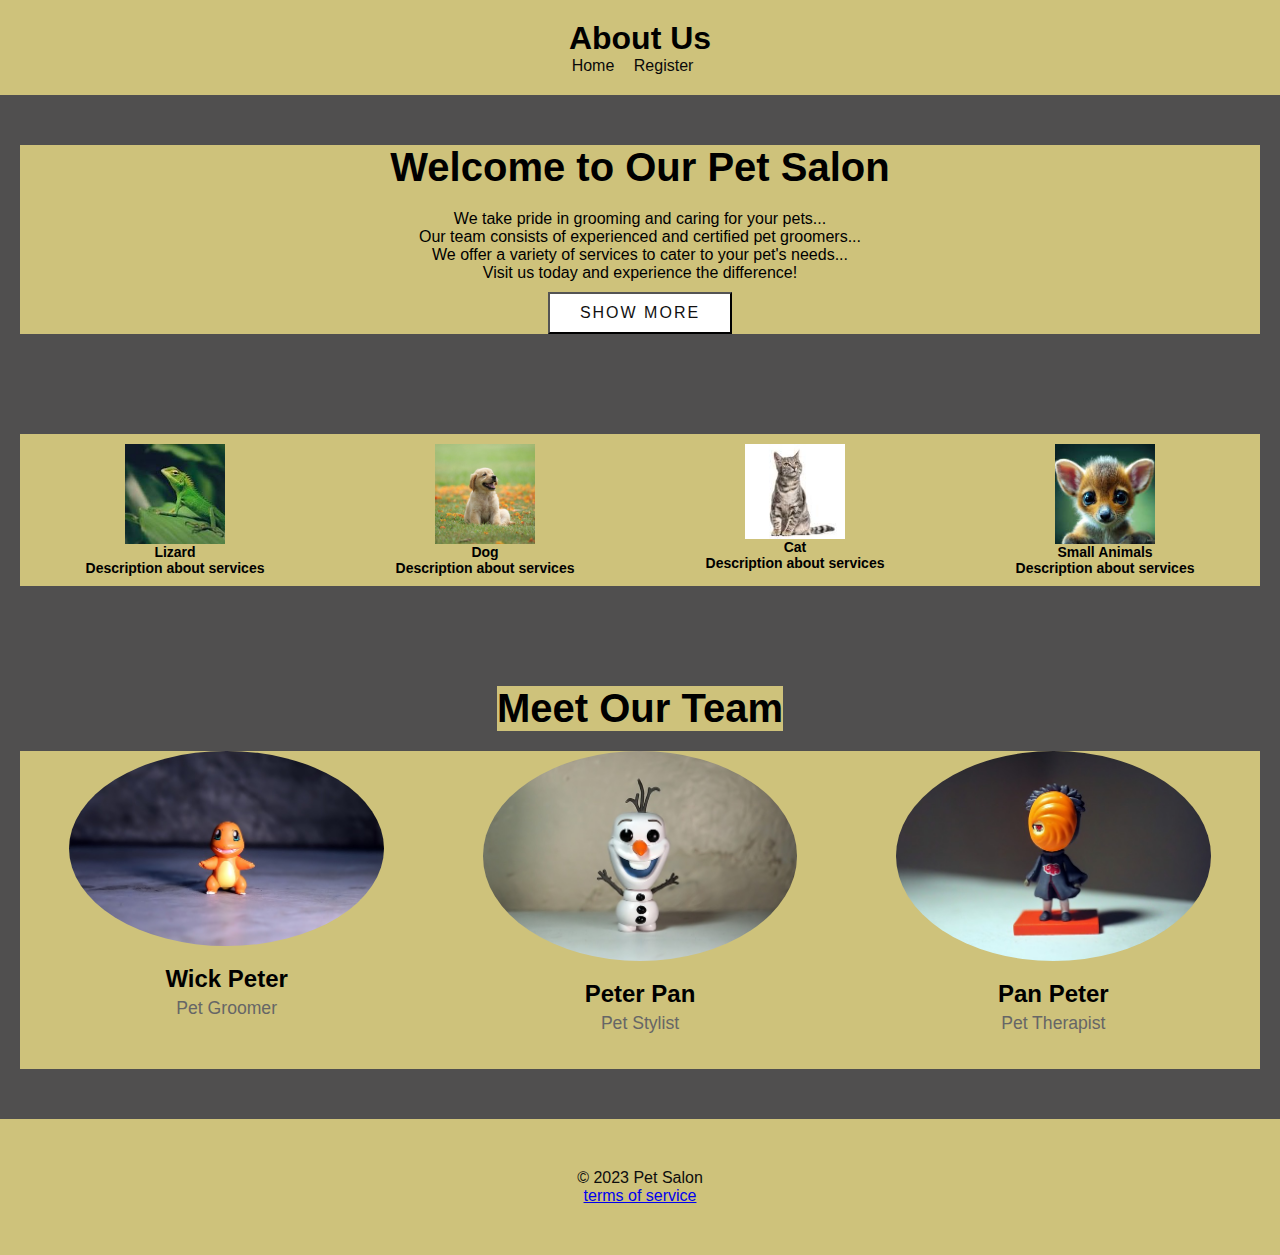
<file: about.html>
<!DOCTYPE html>
<html lang="en">
  <head>
    <meta charset="UTF-8" />
    <meta name="viewport" content="width=device-width, initial-scale=1.0" />
    <title>Pet Salon</title>
    <link rel="stylesheet" href="petsalon.css/styles.css" />
  </head>
  <body>
    <header>
      <div class="header-container">
        <h1>About Us</h1>
        <nav>
          <a href="index.html">Home</a>
          <a href="register.html">Register</a>
        </nav>
      </div>
    </header>

    <main>
      <section class="team">
        <div>
          <h2>Welcome to Our Pet Salon</h2>
          <p>We take pride in grooming and caring for your pets...</p>
          <p>Our team consists of experienced and certified pet groomers...</p>
          <p>We offer a variety of services to cater to your pet's needs...</p>
          <p>Visit us today and experience the difference!</p>
          <button class="toggleDetails">Show More</button>
        </div>
      </section>

      <section class="gallery">
        <ul class="pet-selector-list">
          <li class="pet-selector">
            <div class="img-wrap">
              <img src="imgs/download (2).jpeg" alt="lizard Image" />
            </div>
            <span class="pet-type">
              <p>Lizard</p>
            </span>
            <p>Description about services</p>
          </li>

          <li class="pet-selector">
            <div class="img-wrap">
              <img
                src="imgs/dog-puppy-on-garden-royalty-free-image-1586966191.jpg"
                alt="Dog Image"
              />
            </div>
            <span class="pet-type">
              <p>Dog</p>
            </span>
            <p>Description about services</p>
          </li>
          <li class="pet-selector">
            <div class="img-wrap">
              <img src="imgs/download (3).jpeg" alt="cat Image" />
            </div>
            <span class="pet-type">
              <p>Cat</p>
            </span>
            <p>Description about services</p>
          </li>
          <li class="pet-selector">
            <div class="img-wrap">
              <img src="imgs/download (12).jpeg" alt="small animals Image" />
            </div>
            <span class="pet-type">
              <p>Small Animals</p>
            </span>
            <p>Description about services</p>
          </li>
        </ul>
      </section>

      <section class="team">
        <h2 class="teampics">Meet Our Team</h2>
        <div class="team-members">
          <div class="team-member">
            <img src="imgs/small-4023176_640.jpg" alt="Team Member 1" />
            <h3>Wick Peter</h3>
            <p>Pet Groomer</p>
          </div>
          <div class="team-member">
            <img src="imgs/snow-3852960_640.jpg" alt="Team Member 2" />
            <h3>Peter Pan</h3>
            <p>Pet Stylist</p>
          </div>
          <div class="team-member">
            <img src="imgs/young-3760179_640.jpg" alt="Team Member 3" />
            <h3>Pan Peter</h3>
            <p>Pet Therapist</p>
          </div>
        </div>
      </section>
    </main>

    <footer>
      <p>&copy; 2023 Pet Salon</p>
      <p><a href="#"> terms of service</a></p>
    </footer>
  </body>
</html>
</file>
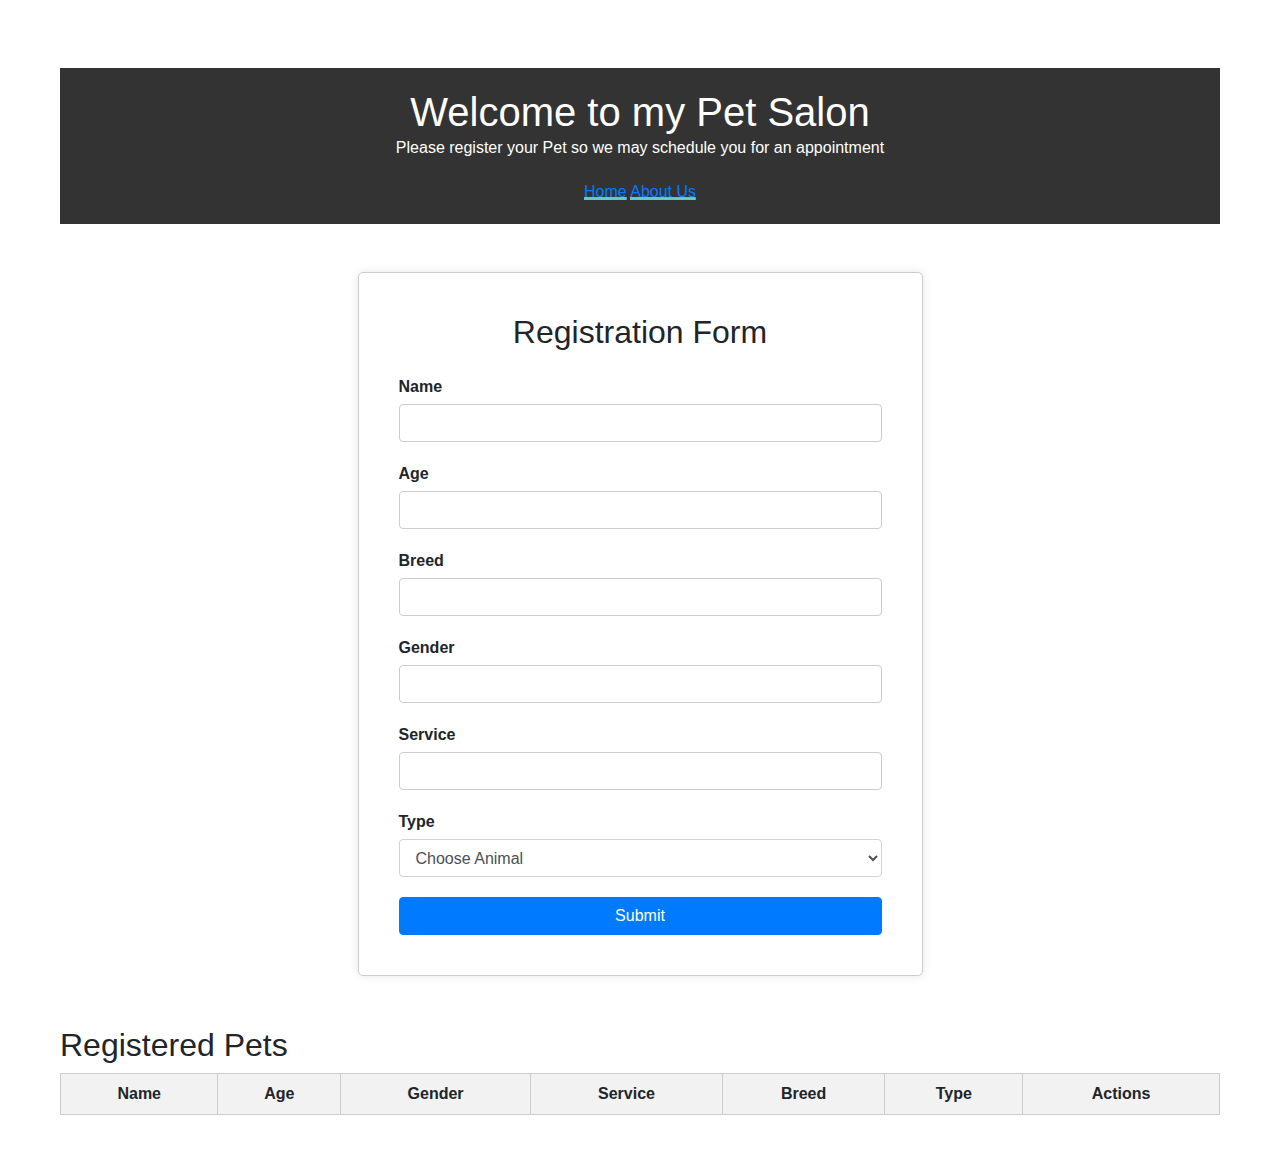
<file: register.html>
<!DOCTYPE html>
<html lang="en">
  <head>
    <!-- Required meta tags-->
    <meta charset="UTF-8" />
    <meta
      name="viewport"
      content="width=device-width, initial-scale=1, shrink-to-fit=no"
    />
    <meta name="description" content="Colorlib Templates" />
    <meta name="author" content="Colorlib" />
    <meta name="keywords" content="Colorlib Templates" />

    <!-- Title Page-->
    <title>New York Pet Salon</title>

    <!-- Main CSS-->
    <link
      href="https://stackpath.bootstrapcdn.com/bootstrap/4.5.2/css/bootstrap.min.css"
      rel="stylesheet"
    />
    <link href="petsalon.css/register.css" rel="stylesheet" />
  </head>
  <body>
    <div class="container">
      <header class="text-center my-5">
        <h1>Welcome to my Pet Salon</h1>
        <p>
          Please register your Pet so we may schedule you for an appointment
        </p>
        <nav>
          <a href="index.html">Home</a>
          <a href="about.html">About Us</a>
        </nav>
      </header>
      <form id="petForm">
        <div class="row justify-content-center">
          <div class="col-md-6">
            <div class="card">
              <div class="card-body">
                <h2 class="card-title text-center mb-4">Registration Form</h2>
                <div class="form-group">
                  <label for="txtName">Name</label>
                  <input
                    class="form-control"
                    type="text"
                    name="first_name"
                    id="txtName"
                    required
                  />
                </div>
                <div class="form-group">
                  <label for="txtAge">Age</label>
                  <input
                    class="form-control"
                    type="number"
                    name="age"
                    id="txtAge"
                    required
                  />
                </div>
                <div class="form-group">
                  <label for="txtBreed">Breed</label>
                  <input
                    class="form-control"
                    type="text"
                    name="breed"
                    id="txtBreed"
                    required
                  />
                </div>
                <div class="form-group">
                  <label for="txtGender">Gender</label>
                  <input
                    class="form-control"
                    type="text"
                    name="gender"
                    id="txtGender"
                    required
                  />
                </div>
                <div class="form-group">
                  <label for="txtService">Service</label>
                  <input
                    class="form-control"
                    type="text"
                    name="service"
                    id="txtService"
                    required
                  />
                </div>
                <div class="form-group">
                  <label for="selectType">Type</label>
                  <select
                    class="form-control"
                    name="subject"
                    id="selectType"
                    required
                  >
                    <option disabled="disabled" selected="selected">
                      Choose Animal
                    </option>
                    <option>Dog</option>
                    <option>Cat</option>
                    <option>Bunny</option>
                  </select>
                </div>
                <button
                  id="buttonPet"
                  class="btn btn-primary btn-block"
                  type="submit"
                >
                  Submit
                </button>
              </div>
            </div>
          </div>
        </div>
      </form>

      <section class="petsSection">
        <div class="tableContainer">
          <h2>Registered Pets</h2>
          <table id="petTable">
            <thead>
              <tr>
                <th>Name</th>
                <th>Age</th>
                <th>Gender</th>
                <th>Service</th>
                <th>Breed</th>
                <th>Type</th>
                <th>Actions</th>
              </tr>
            </thead>
            <tbody id="petTableBody"></tbody>
          </table>
        </div>
        <div id="deleteButtons"></div>
      </section>

      <script src="/scriptsPS/register.js"></script>
      <script src="/scriptsPS/display.js"></script>
    </div>
  </body>
</html>
</file>
<file: petsalon.css/styles.css>
* {
  margin: 0;
  padding: 0;
  box-sizing: border-box;
  background-color: #cec27b;
}

.header-container {
  background-color: #cec27b;
  text-align: center;
  padding: 20px;
}

header h1 {
  margin: 0;
  color: black;
}

nav a {
  color: #0a0909;
  text-decoration: none;
  margin-right: 15px;
  position: relative;
}
nav a::before {
  content: "";
  position: absolute;
  width: 100%;
  height: 4px;
  border-radius: 4px;
  background-color: #18272f;
  bottom: 0;
  left: 0;
  transform-origin: right;
  transform: scaleX(0);
  transition: transform 0.3s ease-in-out;
}

nav a:hover::before {
  transform-origin: left;
  transform: scaleX(1);
}

body {
  font-family: Arial, sans-serif;
}

.gallery {
  text-align: center;
  padding: 50px 20px;
  background-color: #504f4f;
}

.gallery h2 {
  font-size: 2.5em;
  margin-bottom: 20px;
}

.image-gallery {
  display: flex;
  justify-content: space-around;
  flex-wrap: wrap;
}

.gallery-item {
  width: calc(33.33% - 20px);
  margin-bottom: 20px;
}

.gallery-item img {
  width: 100%;
  border-radius: 10px;
}

.team {
  text-align: center;
  padding: 50px 20px;
  background-color: #504f4f;
}

.team h2 {
  font-size: 2.5em;
  margin-bottom: 20px;
}

.team-members {
  display: flex;
  justify-content: space-around;
  flex-wrap: wrap;
}

.team-member {
  width: calc(33.33% - 20px);
  margin-bottom: 20px;
  text-align: center;
}

.team-member img {
  width: 80%;
  border-radius: 50%;
  margin-bottom: 15px;
}

.team-member h3 {
  font-size: 1.5em;
  margin-bottom: 5px;
}

.team-member p {
  font-size: 1.1em;
  color: #666;
  margin-bottom: 15px;
}

.pet-selector-list {
  list-style: none;
  padding: 0;
  margin: 0;
  display: flex;
  justify-content: space-around;
}

.pet-selector {
  text-align: center;
  flex: 1;
  max-width: 200px;
  padding: 10px;
}

.img-wrap img {
  width: 100px;
  height: auto;
  display: block;
  margin-bottom: 5px;
  margin: 0 auto;
}

.pet-type {
  border-bottom: 2px solid transparent;
  transition: border-bottom 0.3s ease;
}

.pet-selector p {
  margin: 0;
  font-weight: bold;
  font-size: 14px;
}
.pet-selector .description-text {
  font-size: 12px;
  color: #888;
  margin-top: 5px;
}
.toggleDetails {
  display: inline-block;
  font-size: 1em;
  background: #fff;
  padding: 10px 30px;
  text-transform: uppercase;
  text-decoration: none;
  font-weight: 500;
  margin-top: 10px;
  color: #111;
  letter-spacing: 2px;
  transition: 0.2s;
}
.toggleDetails:hover {
  letter-spacing: 6px;
}
.team h2 {
  display: inline-block;
  width: auto;
}

footer {
  text-align: center;
  padding: 50px 20px;

  color: #0d0d0d;
}
</file>
<file: petsalon.css/register.css>
body {
  font-family: Arial, sans-serif;
  margin: 0;
  padding: 0;
}

.container {
  max-width: 1200px;
  margin: 0 auto;
  padding: 20px;
}

header {
  background-color: #333;
  color: #fff;
  padding: 20px;
  text-align: center;
}

header h1 {
  margin: 0;
}

header p {
  margin-bottom: 20px;
}

nav a {
  background: linear-gradient(
      to right,
      rgba(100, 200, 200, 1),
      rgba(100, 200, 200, 1)
    ),
    linear-gradient(
      to right,
      rgba(255, 0, 0, 1),
      rgba(255, 0, 180, 1),
      rgba(0, 100, 200, 1)
    );
  background-size: 100% 3px, 0 3px;
  background-position: 100% 100%, 0 100%;
  background-repeat: no-repeat;
  transition: background-size 400ms;
}
a:hover {
  background-size: 0 3px, 100% 3px;
}

nav a:hover::before {
  transform-origin: left;
  transform: scaleX(1);
}

form {
  margin-bottom: 50px;
}

.card {
  border: 1px solid #ccc;
  border-radius: 5px;
  box-shadow: 0 0 10px rgba(0, 0, 0, 0.1);
  padding: 20px;
}

.card-title {
  margin-bottom: 20px;
}

.form-group {
  margin-bottom: 20px;
}

label {
  display: block;
  margin-bottom: 5px;
  font-weight: bold;
}

input[type="text"],
input[type="number"],
select {
  width: 100%;
  padding: 8px;
  border: 1px solid #ccc;
  border-radius: 4px;
  box-sizing: border-box;
}

select {
  cursor: pointer;
}

button {
  width: 100%;
  padding: 10px;
  border: none;
  border-radius: 4px;
  background-color: #333;
  color: #fff;
  font-size: 16px;
  cursor: pointer;
}

button:hover {
  background-color: #555;
}

.petsSection {
  margin-top: 50px;
}

.tableContainer {
  margin-bottom: 20px;
}

#petTable {
  width: 100%;
  border-collapse: collapse;
}

#petTable th,
#petTable td {
  border: 1px solid #ccc;
  padding: 8px;
  text-align: center;
}

#petTable th {
  background-color: #f2f2f2;
  font-weight: bold;
}
</file>
